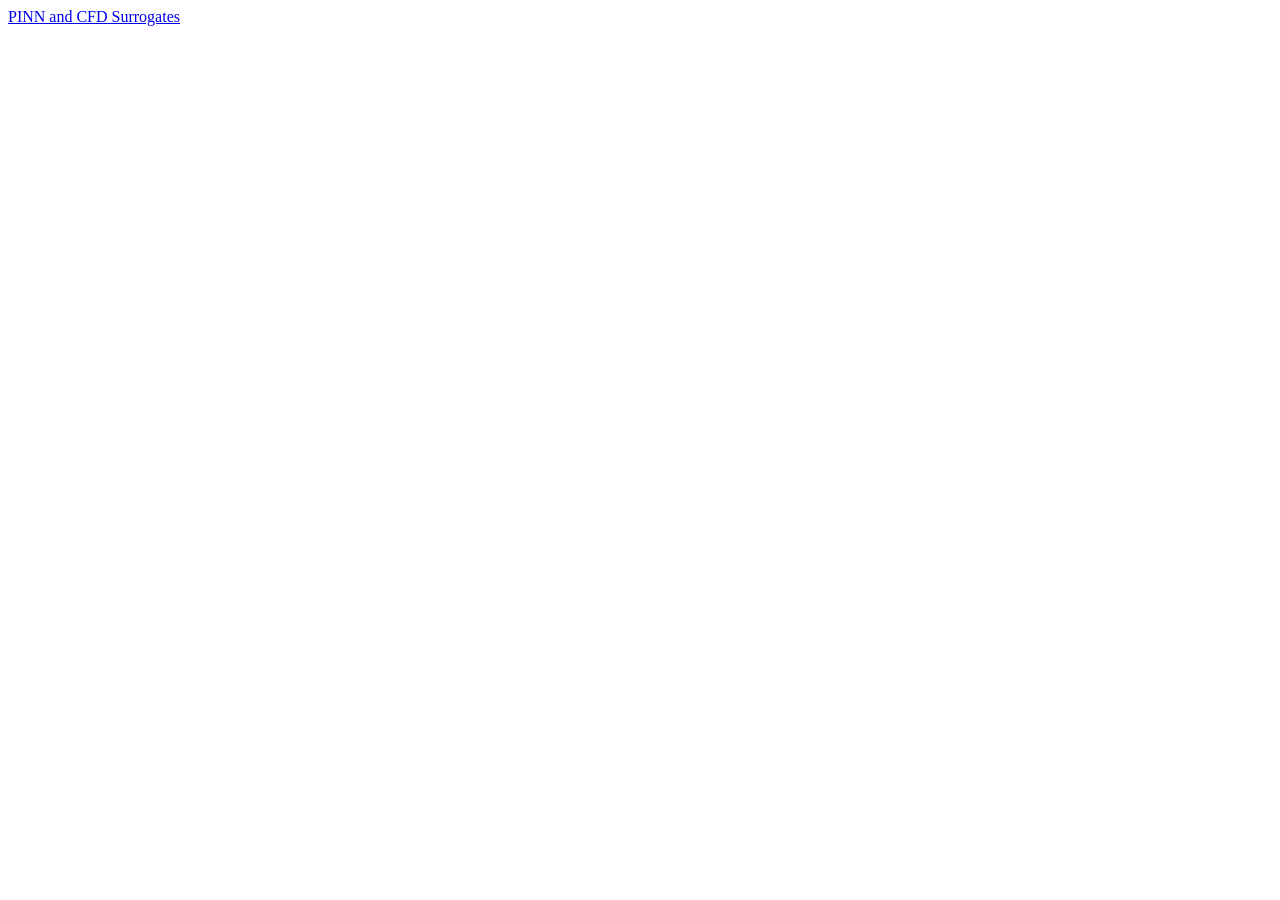
<file: public/index.html>
<!doctype html>
<html lang="en">
  <head>
    <meta charset="utf-8">
    <title>PINN and CFD Surrogates</title>
  </head>
  <body>
    <a href="https://pinn-and-cfd-surrogates.onrender.com/">PINN and CFD Surrogates</a>
  </body>
</html>
</file>
